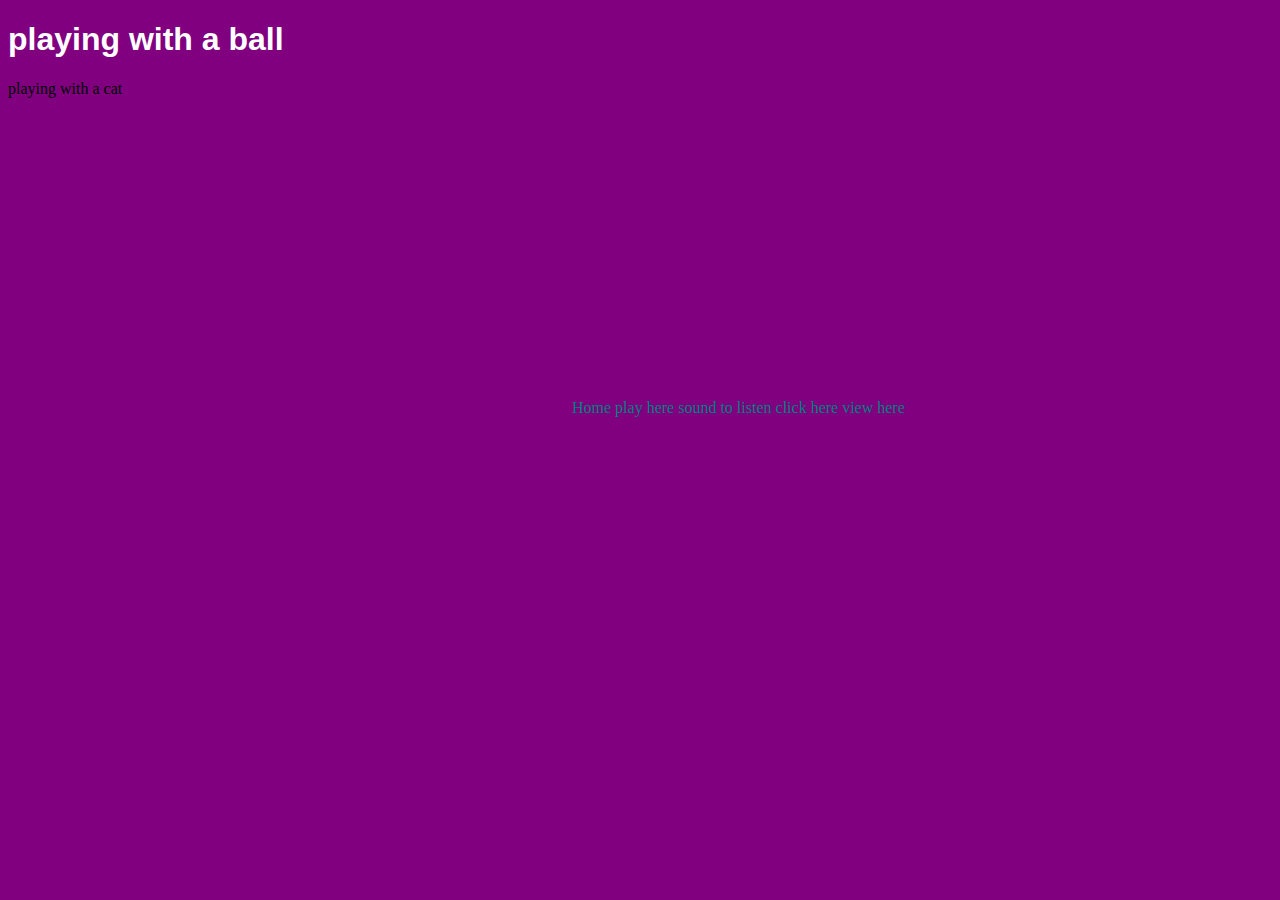
<file: epic.html>
<!DOCTYPE html>
<html>
<head>
	<meta charset="utf-8">
	<meta name="viewport" content="width=device-width, initial-scale=1">
	<link rel="stylesheet" type="text/css" href="styles.css">
	<title>Pretty girl</title>
</head>
<body>
	<h1>playing with a ball</h1>
	<p> playing with a cat 
	<br>
	<a href=""></a><iframe width="560" height="315" src="https://www.youtube.com/embed/ISTx8c5ehXc" title="YouTube video player" frameborder="0" allow="accelerometer; autoplay; clipboard-write; encrypted-media; gyroscope; picture-in-picture; web-share" allowfullscreen></iframe>
	<a href="Move.html">Home</a>
	<a href="place.html">play here</a>
	<a href="girl.html">sound to listen</a>
	<a href="image.html">click here</a>
	<a href="kitty.html">view here</a>

</body>
</html>
</file>
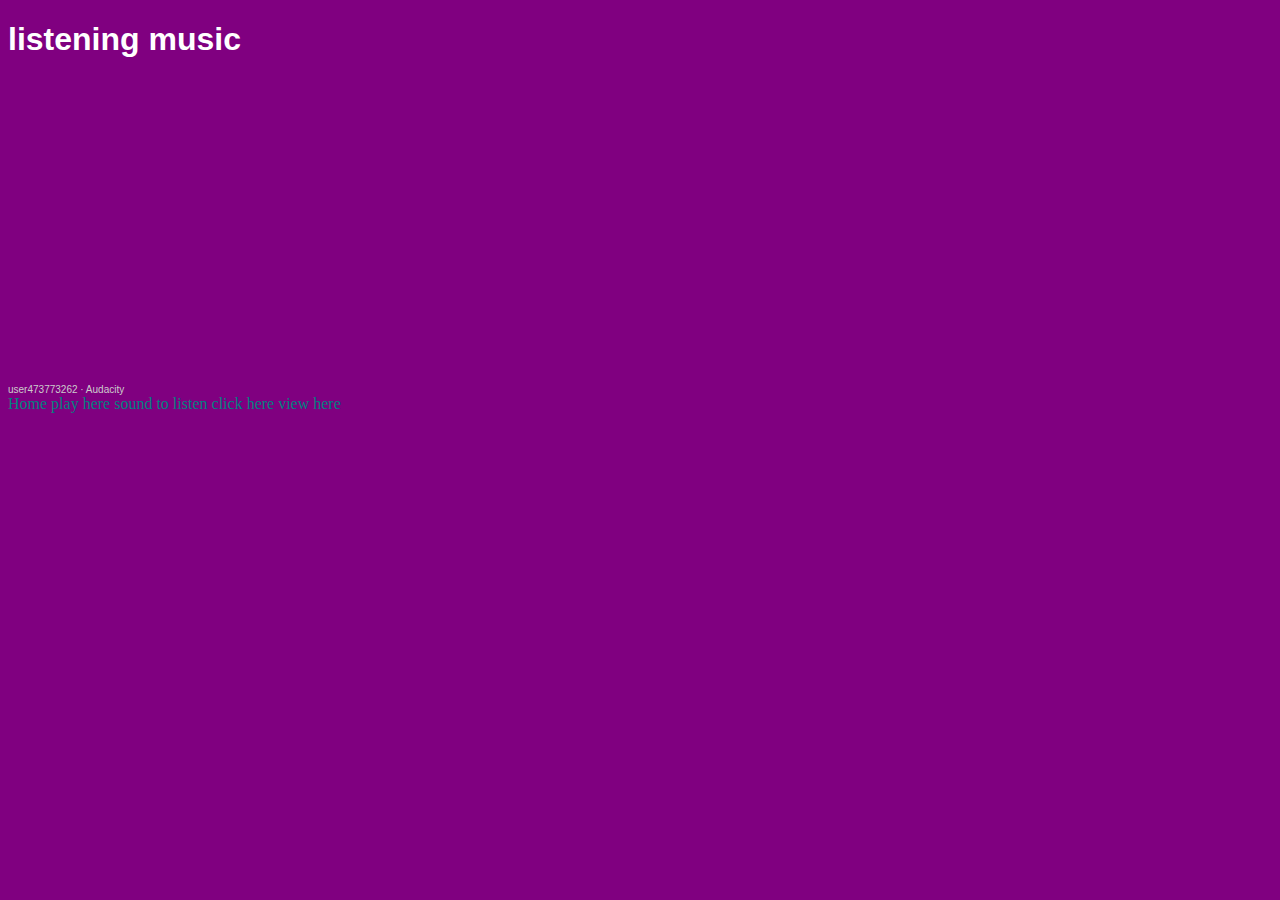
<file: girl.html>
<!DOCTYPE html>
<html>
<head>
	<meta charset="utf-8">
	<meta name="viewport" content="width=device-width, initial-scale=1">
	<link rel="stylesheet" type="text/css" href="styles.css">
	<title>Music</title>
</head>
<body>
	<h1>listening music</h1><iframe width="100%" height="300" scrolling="no" frameborder="no" allow="autoplay" src="https://w.soundcloud.com/player/?url=https%3A//api.soundcloud.com/tracks/1467915091&color=%23ff5500&auto_play=false&hide_related=false&show_comments=true&show_user=true&show_reposts=false&show_teaser=true&visual=true"></iframe><div style="font-size: 10px; color: #cccccc;line-break: anywhere;word-break: normal;overflow: hidden;white-space: nowrap;text-overflow: ellipsis; font-family: Interstate,Lucida Grande,Lucida Sans Unicode,Lucida Sans,Garuda,Verdana,Tahoma,sans-serif;font-weight: 100;"><a href="https://soundcloud.com/user473773262" title="user473773262" target="_blank" style="color: #cccccc; text-decoration: none;">user473773262</a> · <a href="https://soundcloud.com/user473773262/audacity" title="Audacity" target="_blank" style="color: #cccccc; text-decoration: none;">Audacity</a></div>
	<a href="Move.html">Home</a>
	<a href="place.html">play here</a>
	<a href="epic.html">sound to listen</a>
	<a href="image.html">click here</a>
	<a href="kitty.html">view here</a>
</body>
</html>
</file>
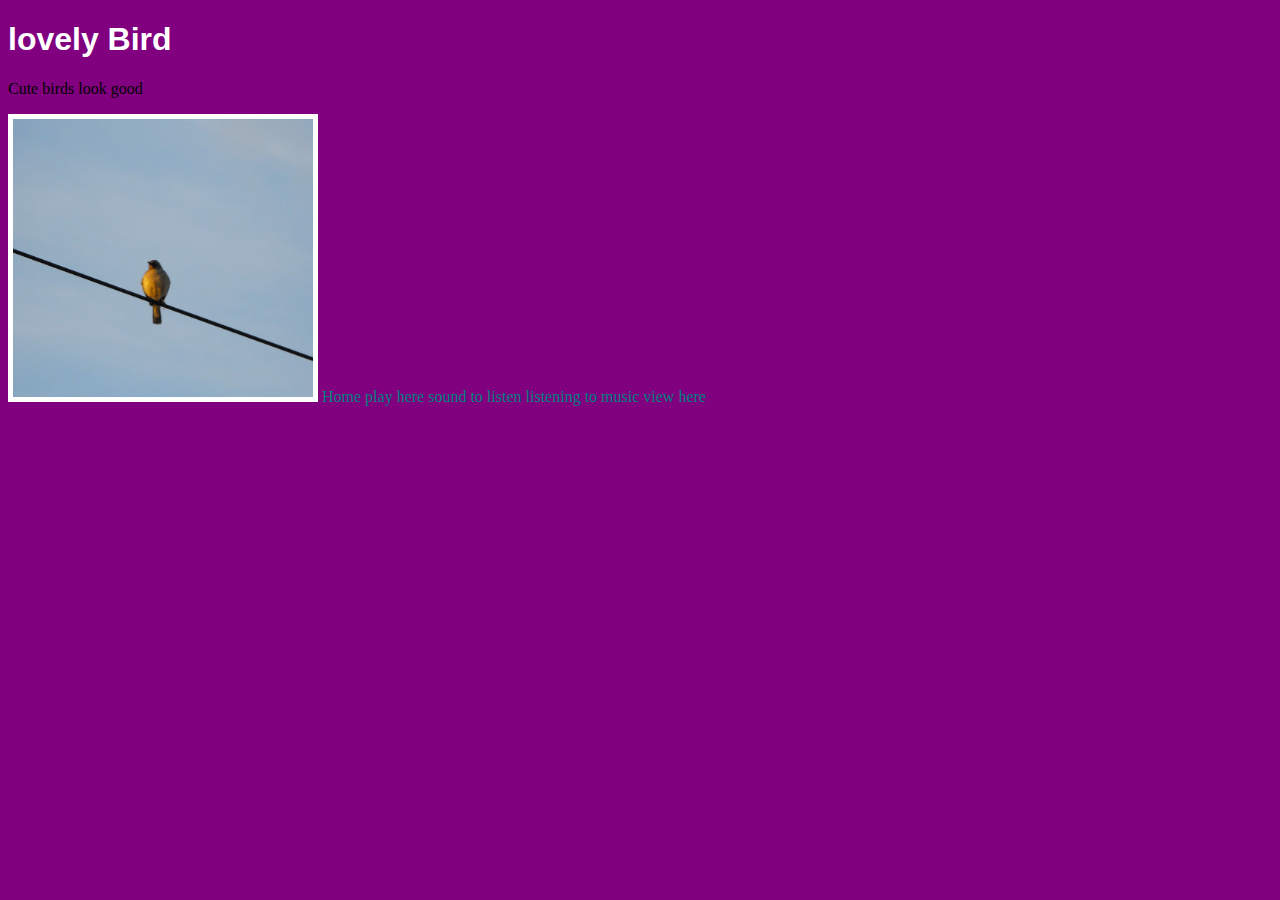
<file: image.html>
<!DOCTYPE html>
<html>
<head>
	<meta charset="utf-8">
	<meta name="viewport" content="width=device-width, initial-scale=1">
	<link rel="stylesheet" type="text/css" href="styles.css">
	<title>Bird</title>
</head>
<body>
	<h1> lovely Bird</h1>
	<p>Cute birds look good</p>
	<img src="images/bird.jpg" width="300px">
	<a href="Move.html">Home</a>
	<a href="place.html">play here</a>
	<a href="epic.html">sound to listen</a>
	<a href="girl.html">listening to music</a>
	<a href="kitty.html">view here</a>

</body>
</html>
</file>
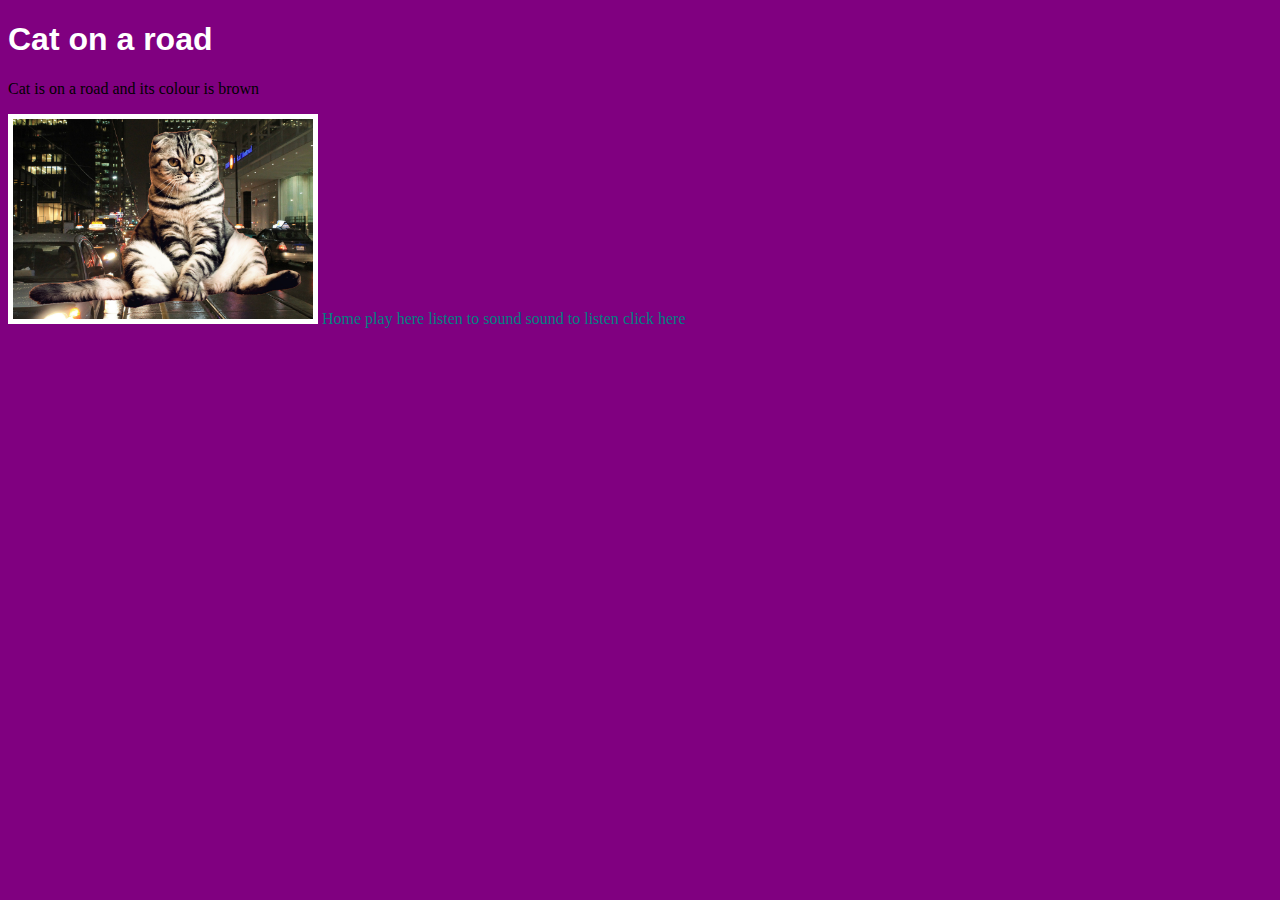
<file: kitty.html>
<!DOCTYPE html>
<html>
<head>
	<meta charset="utf-8">
	<meta name="viewport" content="width=device-width, initial-scale=1">
	<link rel="stylesheet" type="text/css" href="styles.css">
	<title>Cat</title>
</head>
<body>
	<h1>Cat on a road</h1>
	<p>Cat is on a road and its colour is brown</p>
	<img src="images/cat.pix.jpg" width="300px">
	<a href="Move.html">Home</a>
	<a href="place.html">play here</a>
	<a href="epic.html">listen to sound</a>
	<a href="girl.html">sound to listen</a>
	<a href="image.html">click here</a>



</body>
</html>
</file>
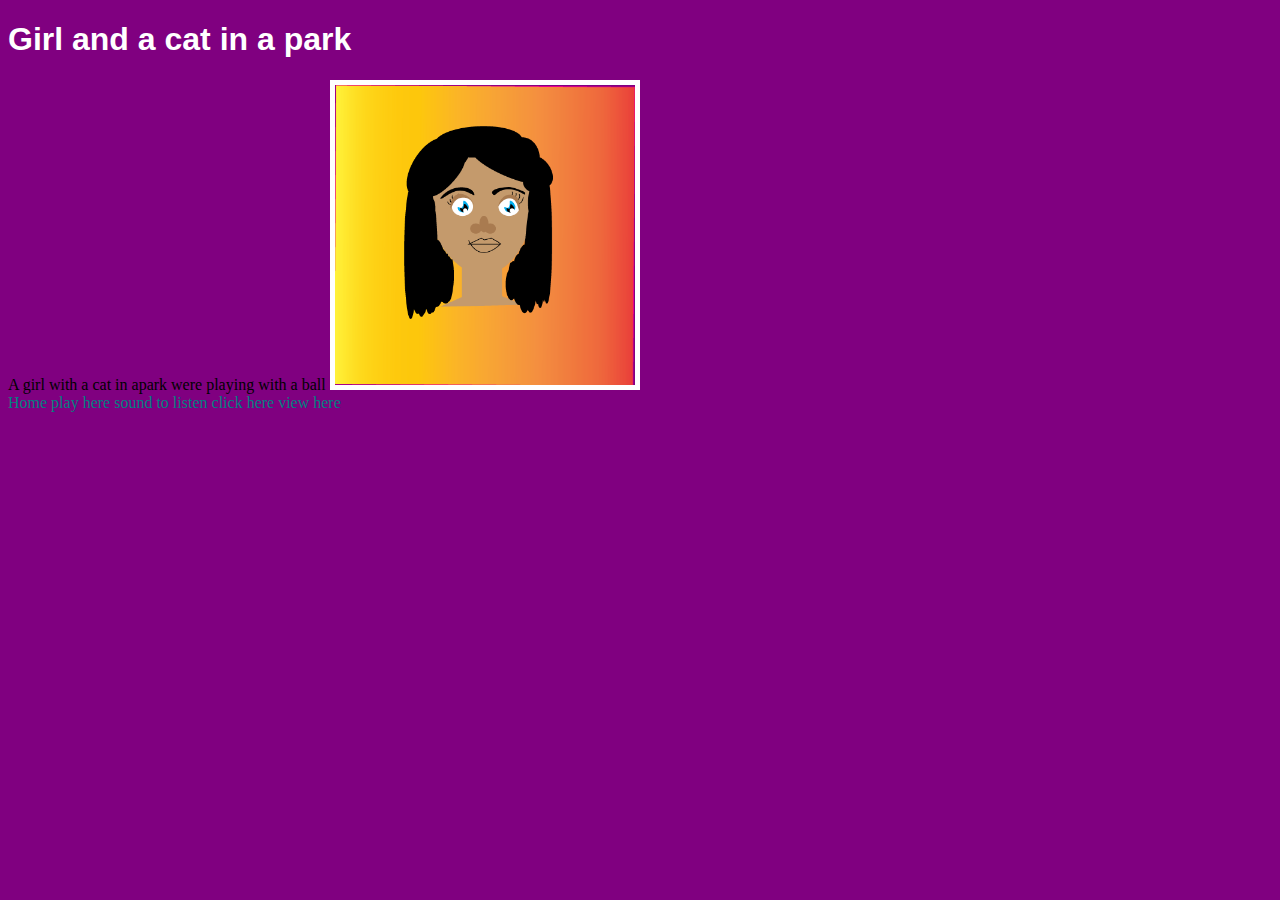
<file: Move.html>
<!DOCTYPE html>
<html>
<head>
	<meta charset="utf-8">
	<meta name="viewport" content="width=device-width, initial-scale=1">
	<link rel="stylesheet" type="text/css" href="styles.css">
	<title>Girl and a cat</title>
</head>
<body>
	<h1>Girl and a cat in a park</h1>
	<p> A girl with a cat in apark were playing with a ball
	<img src="images/qazi.png" width="300px">
	<br>
	<a href="place.html">Home</a>
	<a href="epic.html">play here</a>
	<a href="girl.html">sound to listen</a>
	<a href="image.html">click here</a>
	<a href="kitty.html">view here</a>
</body>
</html>
</file>
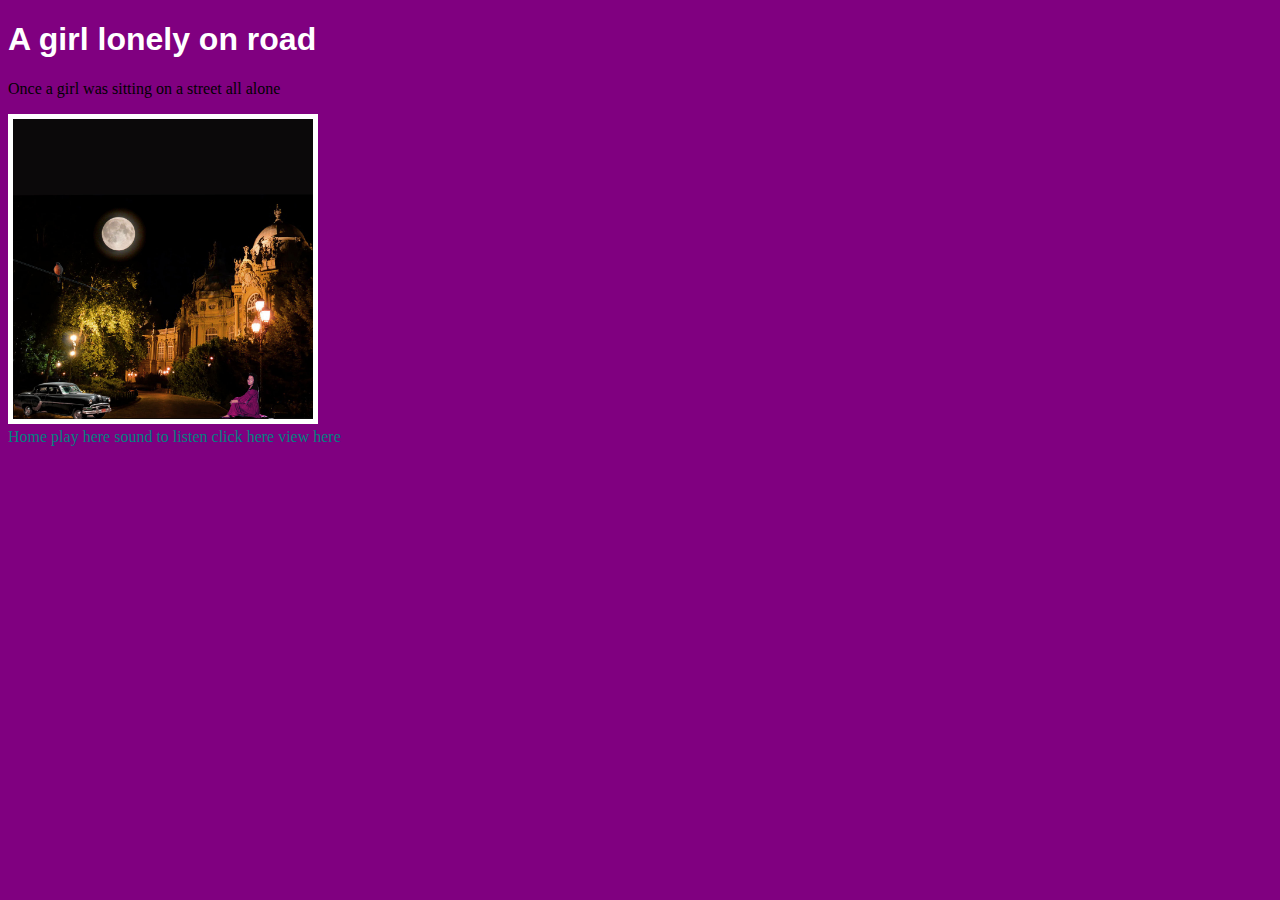
<file: place.html>
<!DOCTYPE html>
<html>
<head>
	<meta charset="utf-8">
	<meta name="viewport" content="width=device-width, initial-scale=1">
	<link rel="stylesheet" type="text/css" href="styles.css">
	<title></title>
</head>
<body>
<h1> A girl lonely on road</h1>
<p>Once a girl was sitting on a street all alone</p> 
<img src="images/qazi_raster.jpg"width="300px">
<br>
<a href="Move.html">Home</a>
<a href="epic.html">play here</a>
<a href="girl.html">sound to listen</a>
<a href="image.html">click here</a>
<a href="kitty.html">view here</a>

</body>
</html>
</file>
<file: styles.css>
/* Change the background color to purple */
body {
  background-color: purple ;
}

/* Style the h1 heading with a different font and color */
h1 {
  font-family: Arial, sans-serif;
  color: #fff;
}

/* Add a border to the image */
img {
  border: 5px solid #fff;
}

/* Style the links to have a teal color and underline on hover */
a {
  color: #008080;
  text-decoration: none;
}

a:hover {
  text-decoration: underline;
}
</file>
